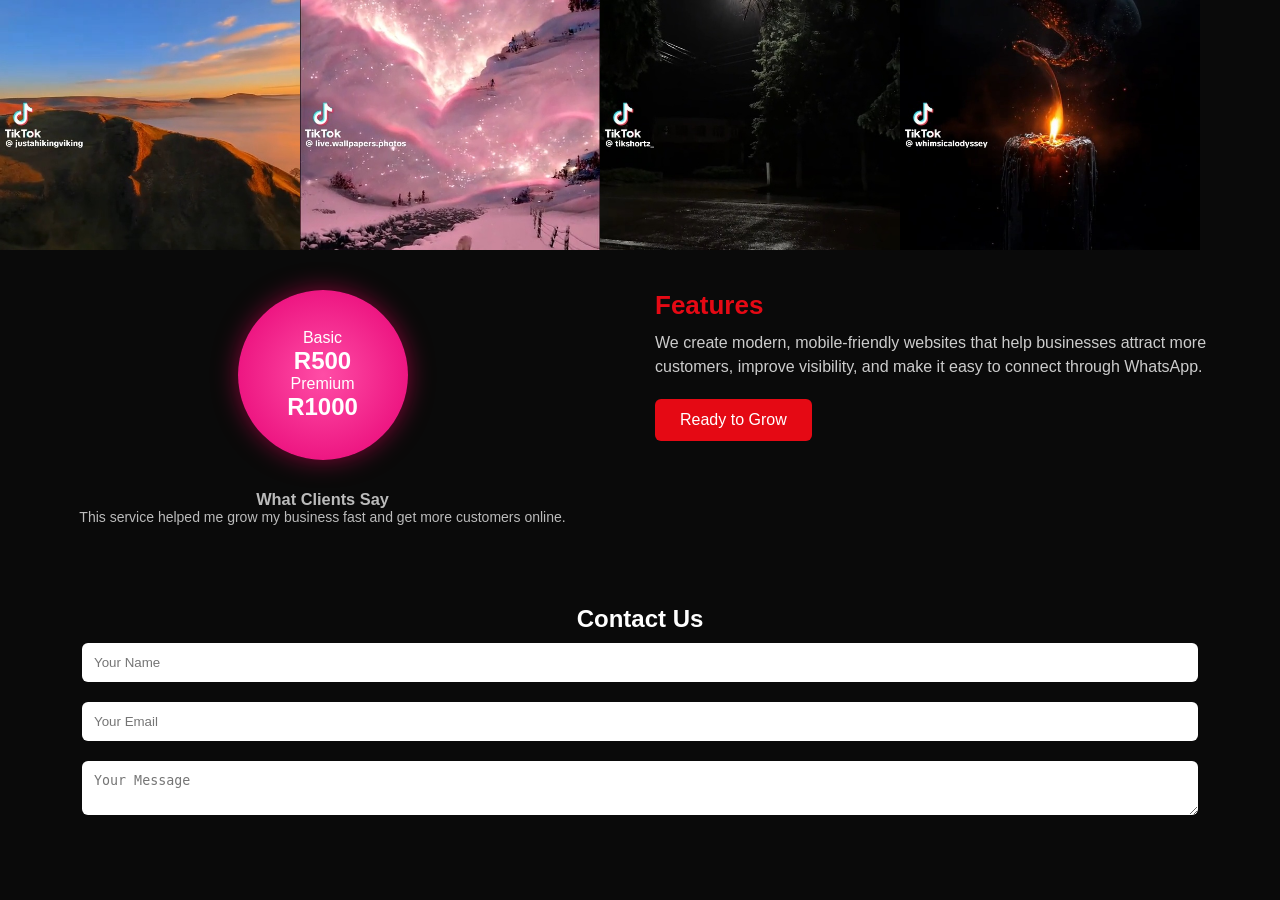
<file: index.html>
<!DOCTYPE html>
<html>
<head>
<title>Custom Layout</title>
<meta name="viewport" content="width=device-width, initial-scale=1.0">
<link rel="stylesheet" href="style.css">
</head>

<body>

<!-- SLIDING WALLPAPER -->
<section class="slider">
  <div class="slide-track">
    <img src="1.jpg">
    <img src="2.jpg">
    <img src="3.jpg">
    <img src="4.jpg">
  </div>
</section>

<!-- MAIN SECTION -->
<section class="main">

  <!-- LEFT SIDE -->
  <div class="left">
    <div class="price-circle">
      <p>Basic</p>
      <h2>R500</h2>
      <p>Premium</p>
      <h2>R1000</h2>
    </div>

    <div class="testimonial">
      <h3>What Clients Say</h3>
      <p>This service helped me grow my business fast and get more customers online.</p>
    </div>
  </div>

  <!-- RIGHT SIDE -->
  <div class="right">
    <h2>Features</h2>
    <p>
      We create modern, mobile-friendly websites that help businesses attract more customers,
      improve visibility, and make it easy to connect through WhatsApp.
    </p>

    <a href="https://api.whatsapp.com/send?phone=27XXXXXXXXX" target="_blank" class="btn">
      Ready to Grow
    </a>
  </div>

</section>

<!-- CONTACT -->
<section class="contact">
  <h2>Contact Us</h2>
  <input type="text" placeholder="Your Name">
  <input type="email" placeholder="Your Email">
  <textarea placeholder="Your Message"></textarea>
</section>

</body>
</html>
</file>
<file: style.css>
/* RESET */
* {
  margin: 0;
  padding: 0;
  box-sizing: border-box;
}

/* BODY */
body {
  font-family: Arial, sans-serif;
  background: #0a0a0a;
  color: white;
}

/* HERO SLIDER */
.slider {
  position: relative;
  overflow: hidden;
  height: 250px;
}

.overlay {
  position: absolute;
  width: 100%;
  height: 100%;
  background: linear-gradient(to bottom, rgba(0,0,0,0.7), #0a0a0a);
  z-index: 1;
}

.slide-track {
  display: flex;
  width: calc(300px * 8);
  animation: scroll 20s linear infinite;
}

.slide-track img {
  width: 300px;
  height: 250px;
  object-fit: cover;
}

/* ANIMATION */
@keyframes scroll {
  0% { transform: translateX(0); }
  100% { transform: translateX(-1200px); }
}

/* MAIN */
.main {
  display: flex;
  flex-wrap: wrap;
  padding: 40px 20px;
  gap: 30px;
}

/* LEFT */
.left {
  flex: 1;
  text-align: center;
}

/* PRICE CIRCLE */
.price-circle {
  width: 170px;
  height: 170px;
  margin: auto;
  border-radius: 50%;
  background: radial-gradient(circle, #ff4da6, #e60073);
  display: flex;
  flex-direction: column;
  justify-content: center;
  box-shadow: 0 0 25px rgba(255, 0, 100, 0.5);
  color: white;
}

/* TESTIMONIAL */
.testimonial {
  margin-top: 30px;
  color: #bbb;
  font-size: 14px;
}

/* RIGHT */
.right {
  flex: 1;
}

.right h2 {
  color: #e50914;
  font-size: 26px;
}

.right p {
  color: #ccc;
  margin-top: 10px;
  line-height: 1.5;
}

/* BUTTON */
.btn {
  display: inline-block;
  margin-top: 20px;
  padding: 12px 25px;
  background: #e50914;
  color: white;
  text-decoration: none;
  border-radius: 6px;
  transition: 0.3s;
}

.btn:hover {
  background: #ff1f1f;
  transform: scale(1.05);
}

/* CONTACT */
.contact {
  padding: 40px 20px;
  text-align: center;
}

input, textarea {
  width: 90%;
  margin: 10px 0;
  padding: 12px;
  border-radius: 6px;
  border: none;
}

/* MOBILE FIX */
@media (max-width: 768px) {
  .main {
    flex-direction: column;
    text-align: center;
  }
}
</file>
